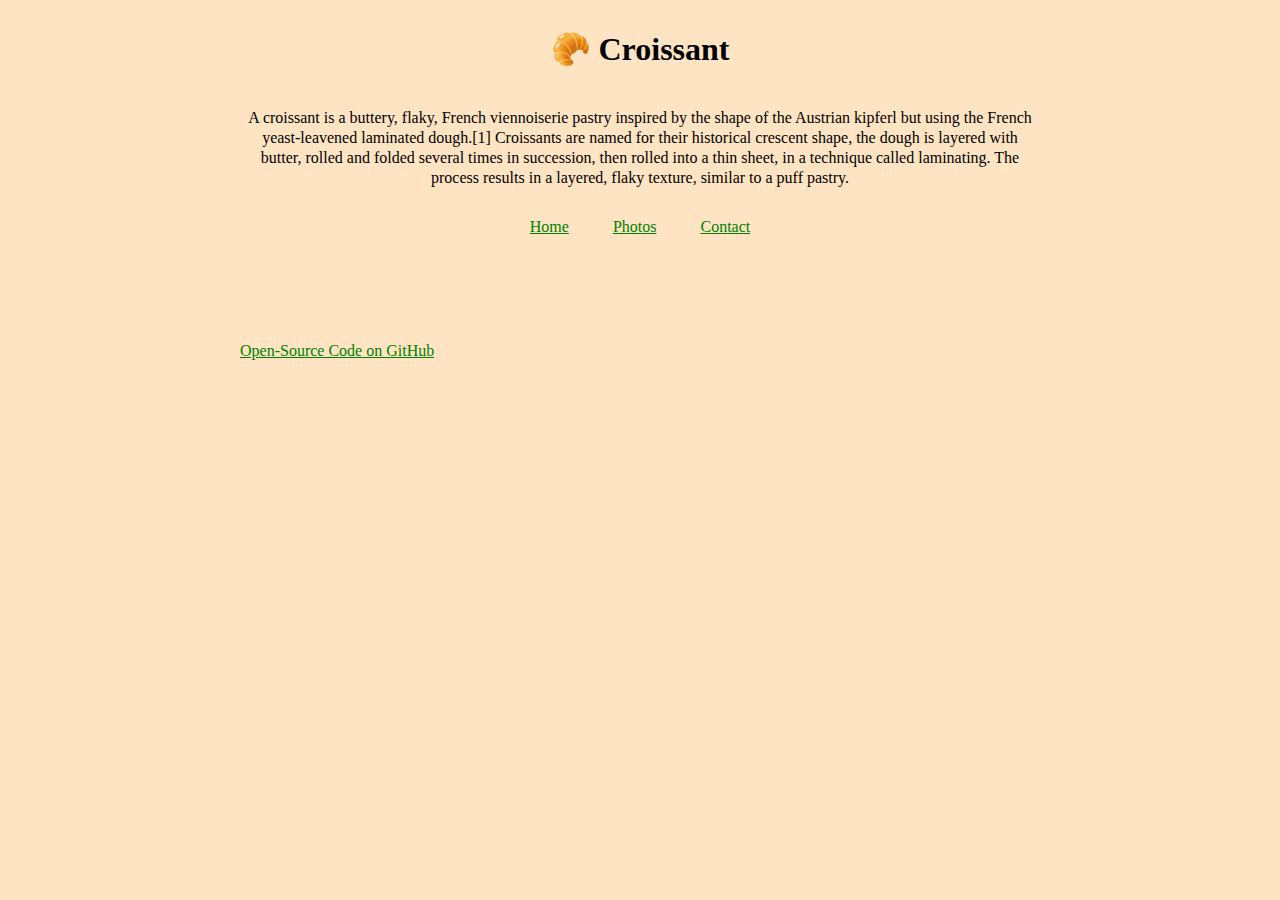
<file: index.html>
<!DOCTYPE html>
<html lang="en">
  <head>
    <meta charset="UTF-8" />
    <meta http-equiv="X-UA-Compatible" content="IE=edge" />
    <meta name="viewport" content="width=device-width, initial-scale=1.0" />
    <meta
      name="description"
      content="Welcome on our website to share our love for croissants!"
    />
    <link rel="stylesheet" href="/css/style.css" />
    <title>Homepage - Croissant-lover.com</title>
  </head>
  <body>
    <h1>🥐 Croissant</h1>
    <p>
      A croissant is a buttery, flaky, French viennoiserie pastry inspired by
      the shape of the Austrian kipferl but using the French yeast-leavened
      laminated dough.[1] Croissants are named for their historical crescent
      shape, the dough is layered with butter, rolled and folded several times
      in succession, then rolled into a thin sheet, in a technique called
      laminating. The process results in a layered, flaky texture, similar to a
      puff pastry.
    </p>
    <ul>
      <li><a href="/index.html">Home</a></li>
      <li><a href="/photo.html">Photos</a></li>
      <li><a href="/contact.html">Contact</a></li>
    </ul>
    <br />
    <br />
    <br />
    <br />
    <br />
    <a href="https://github.com/sabrinaaileen/Croissant"
      >Open-Source Code on GitHub</a
    >
  </body>
</html>
</file>
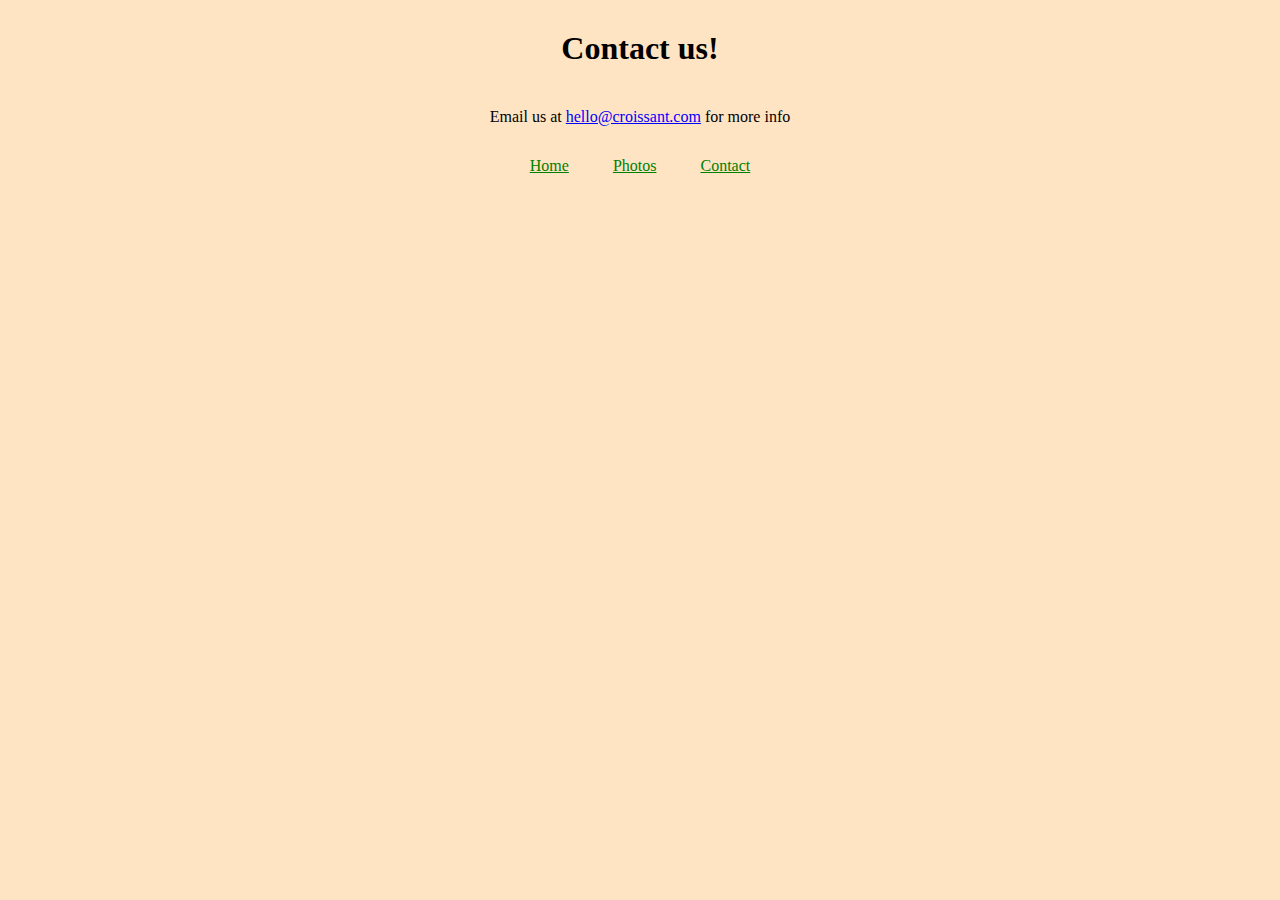
<file: contact.html>
<!DOCTYPE html>
<html lang="en">
  <head>
    <meta charset="UTF-8" />
    <meta http-equiv="X-UA-Compatible" content="IE=edge" />
    <meta name="viewport" content="width=device-width, initial-scale=1.0" />
    <meta
      name="description"
      content="Here is our form so you can get in contact with us!"
    />
    <link rel="stylesheet" href="/css/style.css" />
    <title>Contact us! - Croissant-lover.com</title>
  </head>
  <body>
    <h1>Contact us!</h1>
    <p>
      Email us at
      <a href="mailto:hello@croissant.com" class="email">hello@croissant.com</a>
      for more info
    </p>
    <ul>
      <li><a href="/index.html">Home</a></li>
      <li><a href="/photo.html">Photos</a></li>
      <li><a href="/contact.html">Contact</a></li>
    </ul>
  </body>
</html>
</file>
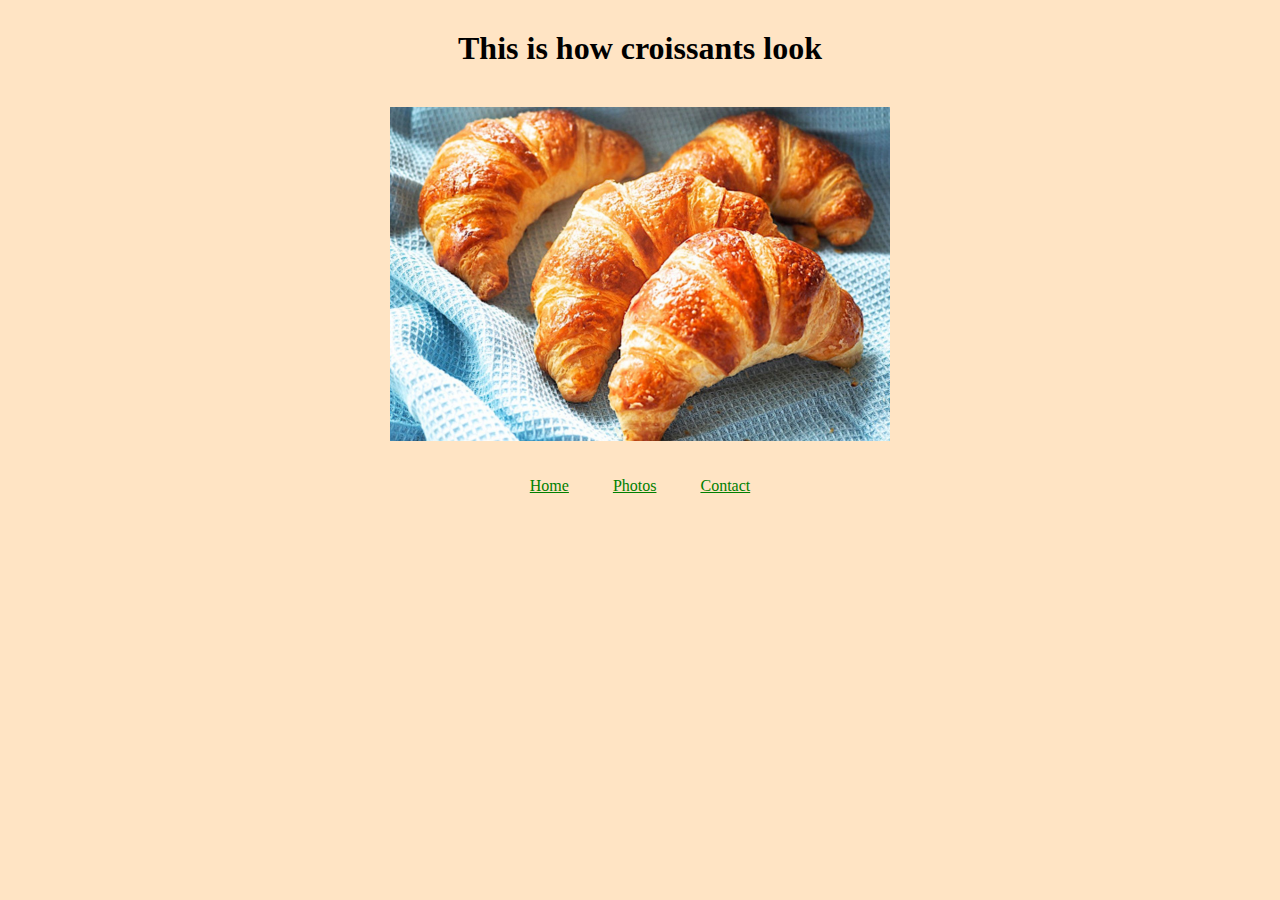
<file: photo.html>
<!DOCTYPE html>
<html lang="en">
  <head>
    <meta charset="UTF-8" />
    <meta http-equiv="X-UA-Compatible" content="IE=edge" />
    <meta name="viewport" content="width=device-width, initial-scale=1.0" />
    <meta
      name="description"
      content="Here are some Croissants to feed your appetite!"
    />
    <link rel="stylesheet" href="/css/style.css" />
    <title>Photo of Croissants - Croissant-lover.com</title>
  </head>
  <body>
    <h1>This is how croissants look</h1>
    <img
      src="/images/cornetti-italian.jpeg"
      alt="Croissants"
      class="croissantPicture"
    />
    <ul>
      <li><a href="/index.html">Home</a></li>
      <li><a href="/photo.html">Photos</a></li>
      <li><a href="/contact.html">Contact</a></li>
    </ul>
  </body>
</html>
</file>
<file: css/style.css>
body {
  display: block;
  margin: 0 auto;
  max-width: 800px;
  background-color: bisque;
}
h1,
p {
  text-align: center;
  padding: 10px 0;
  margin: 20px 0;
}
p {
  line-height: 20px;
}
ul {
  list-style: none;
  padding: 0;
  text-align: center;
}
li {
  display: inline;
  margin: 0 20px;
}
a {
  color: green;
}
.croissantPicture {
  width: 500px;
  display: block;
  margin: 0 auto;
  padding-bottom: 20px;
  padding-top: 10px;
}
.email {
  color: blue;
}
</file>
